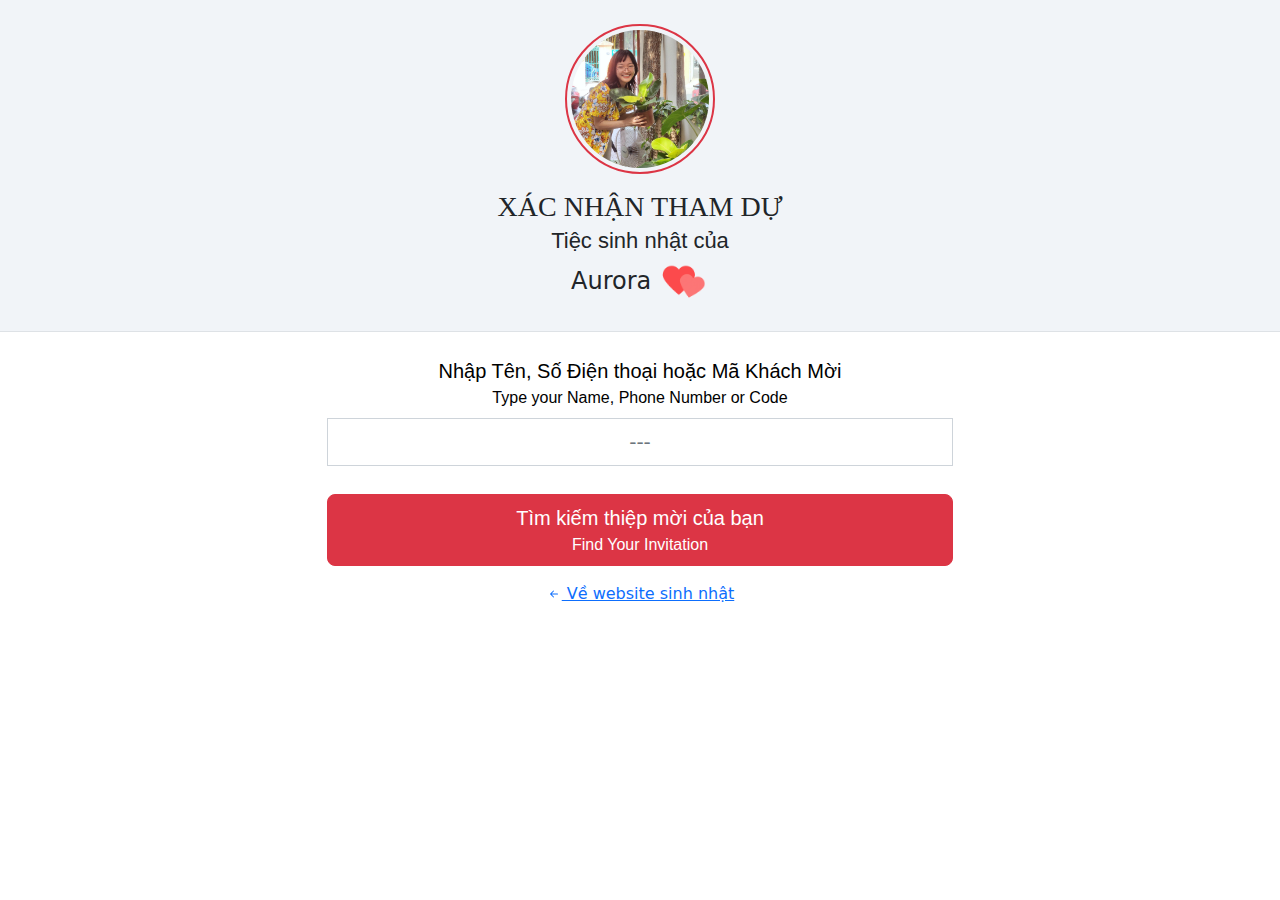
<file: rsvp.html>
<!doctype html>
<html lang="en">

<meta http-equiv="content-type" content="text/html;charset=UTF-8" /><!-- /Added by HTTrack -->

<head>
	<meta charset="utf-8">
	<meta name="author" content="Biihappy">
	<meta name="viewport" content="width=device-width, initial-scale=1.0, maximum-scale=1.0, user-scalable=no">
	<title>Aurora's Birthday</title>
	<link rel="shortcut icon" type="image/x-icon" href="../assets/images/icons/birthday.ico">
	<linkv href="https://fonts.googleapis.com/css2?family=Coiny&amp;family=Jura:wght@300&amp;family=MonteCarlo&amp;family=Tourney:wght@100&amp;display=swap" rel="stylesheet">
	<link href="./assets/css/bootstrap/bootstrap.min.css" rel="stylesheet" crossorigin="anonymous">
	<style>
		.container {
			max-width: 650px;
		}

		#search-form h1 {
			font-family: 'Jura', sans-serif;
			font-size: 30px;
			display: flex;
			align-items: center;
			justify-content: center;
			font-weight: bold;
			margin: 0;
		}

		#search-form h1 span {
			padding: 0 15px;
		}

		@media only screen and (max-width: 410px) {
			#search-form h1 {
				font-size: 30px !important;
			}
		}

		@media only screen and (max-width: 374px) {
			#search-form h1 {
				font-size: 22px !important;
			}
		}

		.error {
			color: red;
		}

		.bg-gray-200 {
			background-color: #f1f4f8 !important;
		}

		.bg-gray-300 {
			background-color: #d9e2ef !important;
		}

		.text-gray-700 {
			color: #506690 !important;
		}

		.form-select.is-invalid,
		.was-validated .form-select:invalid {
			border-color: #dc3545 !important;
		}
	</style>
	<script async src="https://www.googletagmanager.com/gtag/js?id=G-K9L0ZFE1PJ"></script>
	<script>window.dataLayer = window.dataLayer || []; function gtag() { dataLayer.push(arguments); } gtag('js', new Date()); gtag('config', 'G-K9L0ZFE1PJ');</script>
</head>

<body>
	<div class="border-bottom rounded-0 bg-gray-200 p-3 py-4">
		<div class="text-center m-auto" style="max-width:150px;">
			<img class="w-100 border p-1 border-2 rounded-circle border-danger" src="./assets/images/image1.jpg" />
		</div>
		<div>
			<h2 class="text-center mt-3 mb-0 fs-3 text-uppercase" style="font-family: 'Coiny', cursive;">Xác nhận tham dự</h2>
			<p class="text-center mb-0" style="font-family: 'Jura', sans-serif;font-size: 22px;">Tiệc sinh nhật của</p>
			<div class="d-flex flex-wrap align-items-center justify-content-center">
				<h1 class="mb-0 fs-4">Aurora <img height="50" src="./assets/images/icons/heart.gif"></h1>
			</div>
		</div>
	</div>
	<main class="container my-3">
		<div>
			<form id="search-form" method="post" class="mb-3 ">
				<div class="mt-2">
					<label class="p-2 text-center d-block text-black" for="name"
						style="font-family: 'Jura', sans-serif;font-size: 20px;">Nhập Tên, Số Điện thoại hoặc Mã Khách Mời
						<small class="d-block fs-6">Type your Name, Phone Number or Code</small>
					</label>
					<input type="text" id="name" name="name" class="form-control form-control-lg rounded-0 text-center" autocomplete="off" placeholder="---">
					<input type="hidden" name="search_type" value="2">
				</div>
				<div class="errors mt-1 text-danger text-center"></div>
				<input type="hidden" value="61990349db8f76231c132068" name="website_id">
				<button type="submit" class="btn btn-lg btn-danger text-center w-100 mt-4"
					style="font-family: 'Jura', sans-serif;">Tìm kiếm thiệp mời của bạn<small class="d-block fs-6">Find Your Invitation</small>
				</button>
			</form>
		</div>
		<div class="search-response-success d-none" style="font-family: 'Jura', sans-serif;">
			<form id="confirmation-form" method="post">
				<p class="fw-bold text-center fs-6">Tìm thấy bạn trong danh sách khách mời. Vui lòng chọn đúng tên của bạn để tiếp tục.</p>
				<div class="list-guest-container"></div>
			</form>
		</div>

		<div class="mb-3 search-response-error d-none" style="font-family: 'Jura', sans-serif;">
			<p class="fw-bold text-center fs-6 text-danger text-search-error-message"></p>
			<a class="btn btn-light fw-bold text-center fs-6 text-decoration-none scroll-free-confirm d-block"
				style="cursor:pointer;">Tiếp tục xác nhận
				<svg xmlns="http://www.w3.org/2000/svg" width="16" height="16" fill="currentColor"
					class="bi bi-arrow-right-short" viewBox="0 0 16 16">
					<path fill-rule="evenodd"
						d="M4 8a.5.5 0 0 1 .5-.5h5.793L8.146 5.354a.5.5 0 1 1 .708-.708l3 3a.5.5 0 0 1 0 .708l-3 3a.5.5 0 0 1-.708-.708L10.293 8.5H4.5A.5.5 0 0 1 4 8z" />
				</svg>
			</a>
			<a href="rsvp.html" class="fw-bold text-center fs-6 text-decoration-none scroll-search-form d-none"
				style="cursor:pointer;"><svg xmlns="http://www.w3.org/2000/svg" width="16" height="16"
					fill="currentColor" class="bi bi-arrow-left-short" viewBox="0 0 16 16">
					<path fill-rule="evenodd"
						d="M12 8a.5.5 0 0 1-.5.5H5.707l2.147 2.146a.5.5 0 0 1-.708.708l-3-3a.5.5 0 0 1 0-.708l3-3a.5.5 0 1 1 .708.708L5.707 7.5H11.5a.5.5 0 0 1 .5.5z" />
				</svg>
				Trở về </a>
		</div>
		<div>
			<form id="free-confirm-form" method="POST" class="d-none">
				<div class="row gx-3">
					<div class="col-12 col-md-6 mb-3">
						<div class="form-floating">
							<input type="text" class="form-control" id="name" name="name"
								placeholder="Nhập tên của bạn">
							<label for="name">Nhập tên của bạn</label>
						</div>
					</div>
					<div class="col-12 col-md-6 mb-3">
						<div class="form-floating">
							<input type="text" class="form-control" id="phone" name="phone"
								placeholder="Nhập số điện thoại của bạn">
							<label for="phone">Nhập số điện thoại của bạn</label>
						</div>
					</div>
				</div>

				<div class="mb-3 border border-gray-300 rounded p-3 pb-2">
					<p class="fw-bold text-secondary">Chọn sự kiện tham dự</p>
					<div class="form-check d-inline-block me-4 mb-2">
						<input id="61990349db8f76231c132064" class="form-check-input" type="checkbox"
							value="61990349db8f76231c132064" name="event_ids[]">
						<label for="61990349db8f76231c132064" class="form-check-label">Aurora's Birthday Party</label>
					</div>
				</div>
				<div id="event-61990349db8f76231c132064"
					class="event-question mb-3 border p-3 pb-1 rounded bg-gray-300 d-none">
					<p class="fw-bold text-gray-700">Xác nhận sự kiện: Aurora's Birthday Party</p>
					<div class="mb-3">
						<!--<label class="form-label">Có tham dự không:</label>-->
						<select class="form-select py-3 text-secondary border-white" name="attendance_status[]"
							data-event-id="61990349db8f76231c132064">
							<option value="">Bạn sẽ tham gia chứ?</option>
							<option value="0">Chưa xác định trước được</option>
							<option value="1">Tôi sẽ tham gia</option>
							<option value="2">Tôi không Tham gia được</option>
						</select>
					</div>
					<div class="mb-3">
						<!--<label for="di-cung-ai" class="form-label">Đi cùng ai:</label>-->
						<select class="form-select py-3 text-secondary border-white" name="plus_ones[]"
							data-event-id="61990349db8f76231c132064">
							<option value="">Bạn có người đi cùng không?</option>
							<option value="0">Tôi đi một mình</option>
							<option value="1">Đi cùng 1 người</option>
							<option value="2">Đi cùng 2 người</option>
							<option value="3">Đi cùng 3 người</option>
							<option value="4">Đi cùng 4 người</option>
							<option value="5">Đi cùng 5 người</option>
						</select>
					</div>
					<div class="row-guest-questions" data-event-id="61990349db8f76231c132064">
						<div class="mb-3 guest-question-content" style="margin-bottom: 10px;">
							<select class="form-select py-3 text-secondary border-white guest-question"
								data-is-required="2" data-type="2" data-question-id="657fce258b082d87ea050657"
								name="guest_question_index_1[]" style="margin-top: 4px;">
								<option value="">Bạn có đăng ký vé xe không?</option>
								<option value="657fce258b082d87ea050655">có</option>
								<option value="657fce258b082d87ea050656">không</option>
							</select>
						</div>
					</div>
				</div>

				<div class="commonerror text-danger" style="display:none;">
					<img
						src="data:image/svg+xml,%3csvg xmlns='http://www.w3.org/2000/svg' viewBox='0 0 12 12' width='18' height='18' fill='none' stroke='%23dc3545'%3e%3ccircle cx='6' cy='6' r='4.5'/%3e%3cpath stroke-linejoin='round' d='M5.8 3.6h.4L6 6.5z'/%3e%3ccircle cx='6' cy='8.2' r='.6' fill='%23dc3545' stroke='none'/%3e%3c/svg%3e" />
					Vui lòng nhập tên, số điện thoại hoặc mã khách mời của bạn!
				</div>
				<div class="is_premium_error text-danger" style="display:none;">
					<img
						src="data:image/svg+xml,%3csvg xmlns='http://www.w3.org/2000/svg' viewBox='0 0 12 12' width='18' height='18' fill='none' stroke='%23dc3545'%3e%3ccircle cx='6' cy='6' r='4.5'/%3e%3cpath stroke-linejoin='round' d='M5.8 3.6h.4L6 6.5z'/%3e%3ccircle cx='6' cy='8.2' r='.6' fill='%23dc3545' stroke='none'/%3e%3c/svg%3e" />
					<span>Vui lòng nâng cấp lên gói VIP, để thêm khách mời!</span>
				</div>
				<input type="hidden" value="61990349db8f76231c132068" name="website_id">
				<button type="submit" class="btn btn-lg btn-danger text-center w-100 mt-2"
					style="font-family: 'Jura', sans-serif;">Xác nhận<small class="d-block fs-6">Confirm</small>
				</button>
			</form>
		</div>
		<div>
			<div class="row gx-3 mt-3">
				<a href="index.html" class="text-center">
					<svg xmlns="http://www.w3.org/2000/svg" width="16" height="16" fill="currentColor"
						class="bi bi-arrow-left-short" viewBox="0 0 16 16">
						<path fill-rule="evenodd"
							d="M12 8a.5.5 0 0 1-.5.5H5.707l2.147 2.146a.5.5 0 0 1-.708.708l-3-3a.5.5 0 0 1 0-.708l3-3a.5.5 0 1 1 .708.708L5.707 7.5H11.5a.5.5 0 0 1 .5.5z" />
					</svg>
					Về website sinh nhật
				</a>
			</div>
		</div>
	</main>
	<script src="./assets/js/rsvpScript7625.js"></script>
	<script>
		var webroot = 'index.html';
		var events = JSON.parse('{"61990349db8f76231c132064":"L\u1ec4 C\u01af\u1edaI NH\u00c0 N\u1eee","61990349db8f76231c132065":"TI\u1ec6C C\u01af\u1edaI NH\u00c0 N\u1eee","61990349db8f76231c132066":"L\u1ec4 C\u01af\u1edaI NH\u00c0 NAM","63842aaa99d79a0fe97294c5":"TI\u1ec6C C\u01af\u1edaI NH\u00c0 NAM"}');
		var is_premium = '1';
		if ($("#search-form").length) {
			$("#search-form").validate({
				errorLabelContainer: $("#search-form div.errors"),
				rules: {
					name: {
						required: true,
					},
				},
				messages: {
					name: {
						required: "Vui lòng nhập tên, số điện thoại hoặc mã khách mời của bạn!",
					}
				},
				submitHandler: function (form) {
					$("#search-form").find('button[type="submit"').attr('disabled', 'disabled');
					$.ajax({
						type: "GET",
						url: "https://preview.iwedding.info/search-guests",
						cache: false,
						contentType: false,
						processData: false,
						data: $(form).serialize(),
						success: function (res) {
							if (!res.error) {
								let data = res.data;
								let html = '';
								data.forEach((element) => {
									let guestSubInfo = '';
									let guestSubInfoArr = [];
									if (element.code) {
										guestSubInfoArr.push('Mã khách: ' + element.code);
									}
									if (element.phone) {
										guestSubInfoArr.push(element.phone);
									}
									if (element.email) {
										guestSubInfoArr.push(element.email);
									}
									if (events[element.event_id] !== undefined) {
										guestSubInfoArr.push("Sự kiện: Aurora's Birthday Party");
									}

									if (guestSubInfoArr.length > 0) {
										guestSubInfo = ' <small class="text-muted">( ' + guestSubInfoArr.join(' - ') + ' )</small>';
									}

									html += `<div class="p-3 border mb-2 rounded position-relative"><div class="form-check">
                                                <input class="form-check-input" type="radio" data-website-id="${element.website_id.$oid}" name="guestID" id="${element._id.$oid}" value="${element._id.$oid}">
                                                <label class="form-check-label fw-semibold" for="${element._id.$oid}">${element.name}${guestSubInfo}</label>
                                            </div><label class="position-absolute w-100 h-100 top-0 start-0" role="button" for="${element._id.$oid}"></label></div>`;
								});
								html += ` <button type="submit" class="mt-2 btn btn-dark search-id disabled w-100 btn-lg">Xem thiệp mời và xác nhận</button>`;
								$('.list-guest-container').html(html);
								$('.search-response-success').removeClass('d-none');
								$('.search-response-error').addClass('d-none');
								$('html, body').animate({
									scrollTop: $(".list-guest-container").offset().top
								}, 200);
							} else {
								$('.search-response-error p').html('Không tìm thấy bạn trong danh sách khách mời. Vui lòng thử thay đổi cách nhập tên và tìm kiếm lại lần nữa, hoặc liên hệ với cô dâu và chú rể.');
								$('.search-response-error').removeClass('d-none');
								$('.search-response-success').addClass('d-none');
								$('html, body').animate({
									scrollTop: $(".search-response-error").offset().top
								}, 200);
							}
						},
						complete: function () {
							$("#search-form").find('button[type="submit"').removeAttr('disabled');
						}
					});
					return false;
				}
			});
		}

		if ($("#free-confirm-form").length) {
			$("#free-confirm-form").on('submit', function (event) {
				event.preventDefault();
				let isCorrect = true;
				let guestQuestions = [];
				let name = $("#free-confirm-form").find('input[name="name"]').val();
				let email = $("#free-confirm-form").find('input[name="email"]').val();
				let phone = $("#free-confirm-form").find('input[name="phone"]').val();
				let website_id = $("#free-confirm-form").find('input[name="website_id"]').val();
				if (name == '') {
					$("#free-confirm-form").find('input[name="name"]').addClass('is-invalid');
					isCorrect = false;
				}
				$('.event-question').each(function (index, element) {
					if (!$(element).hasClass('d-none')) {
						let guestQuestion = [];
						let eventID = '';
						$(element).find('.row-guest-questions .guest-question-content').each(function (index, formControlElement) {
							eventID = $(formControlElement).parents('.row-guest-questions').data('event-id');
							let guestQuestionElements = $(formControlElement).children('.guest-question');
							let isRequired = guestQuestionElements.data('is-required');
							let value = guestQuestionElements.val();
							guestQuestion.push({
								'type': guestQuestionElements.data('type'),
								'question_id': guestQuestionElements.data('question-id'),
								'result': value,
							});
							if (!value && isRequired == 1 && !guestQuestionElements.prop('disabled')) {
								if (guestQuestionElements.prop("tagName") == 'SELECT') {
									guestQuestionElements.addClass('is-invalid');
								} else {
									$(formControlElement).addClass('is-invalid');
								}
								isCorrect = false;
							} else {
								if (guestQuestionElements.prop("tagName") == 'SELECT') {
									guestQuestionElements.removeClass('is-invalid');
								} else {
									$(formControlElement).removeClass('is-invalid');
								}
							}
						});
						guestQuestions.push({
							[eventID]: guestQuestion
						});
					}
				});
				let event_ids = $("#free-confirm-form").find('input[name="event_ids[]"]:checked').map(function () {
					return $(this).val();
				}).get();

				if (event_ids.length <= 0) {
					$("#free-confirm-form").find('input[name="event_ids[]"]').addClass('is-invalid');
					isCorrect = false;
				}

				$("#free-confirm-form").find('select[name="attendance_status[]"]').each(function (index, element) {
					if (!$(element).closest(".event-question").hasClass("d-none") && $(element).val() == '') {
						$(element).addClass('is-invalid');
						isCorrect = false;
					}
				});

				if (!isCorrect) {
					$("div.commonerror").show();
					$('.is_premium_error').hide();
					return false;
				} else {
					$("div.commonerror").hide();
					$('.is_premium_error').hide();
				}

				let plus_ones = $("#free-confirm-form").find('select[name="plus_ones[]"]').map(function (index, element) {
					if (!$(element).closest(".event-question").hasClass("d-none")) {
						return $(this).val();
					}
				}).get();
				let attendance_status = $("#free-confirm-form").find('select[name="attendance_status[]"]').map(function (index, element) {
					if (!$(element).closest(".event-question").hasClass("d-none") && $(element).val() !== '') {
						return $(this).val();
					}
				}).get();
				$.ajax({
					type: "POST",
					url: "https://preview.iwedding.info/free-confirm",
					data: {
						name: name,
						email: email,
						website_id: website_id,
						plus_ones: plus_ones,
						phone: phone,
						attendance_status: attendance_status,
						event_ids: event_ids,
						is_premium: is_premium,
						guest_questions: guestQuestions,
					},
					beforeSend: function () {
						$("#free-confirm-form").find('button[type="submit"').attr('disabled', 'disabled');
					},
					success: function (res) {
						if (!res.error) {
							$("#free-confirm-form").html(`<p class="text-center fs-5">
                            <svg width="17px" height="17px" viewBox="0 0 17 17" version="1.1" xmlns="http://www.w3.org/2000/svg" xmlns:xlink="http://www.w3.org/1999/xlink" class="ng-scope"><title>F28A5059-2988-42E8-A07D-911419DD80B1</title><desc>Created with sketchtool.</desc><defs></defs><g id="Page-1" stroke="none" stroke-width="1" fill="none" fill-rule="evenodd"><g id="Guest-List---Add-Inline-Dialogs" transform="translate(-730.000000, -252.000000)" fill="#78CC61"><g id="dialog" transform="translate(690.000000, 216.000000)"><g id="message" transform="translate(40.000000, 26.000000)"><path d="M8.5,10 C3.80553623,10 0,13.8055362 0,18.5 C0,23.1944638 3.80553623,27 8.5,27 C13.1944638,27 17,23.1944638 17,18.5 C17,13.8055362 13.1944638,10 8.5,10 Z M12.5538841,14.7117101 L13.5931014,15.7627536 C11.2406957,18.1151594 8.88878261,20.4670725 6.53686957,22.8194783 C5.50307246,21.7625217 4.45202899,20.7233043 3.40689855,19.6781739 L4.44611594,18.6384638 L6.53686957,20.7287246 L12.5538841,14.7117101 Z" id="icon-green-success"></path></g></g></g></g></svg>` +
								'Xác nhận thành công. Xin chân thành cảm ơn quý khách!' + '</p>');
						} else {
							if (is_premium == 0) {
								$("div.commonerror").hide();
								$('.is_premium_error > span').html(res.message);
								$('.is_premium_error').show();
							}
						}
					},
					complete: function () {
						$("#free-confirm-form").find('button[type="submit"').removeAttr('disabled');
					},
					error: function () {
						$("#free-confirm-form").find('button[type="submit"').removeAttr('disabled');
					}
				});
			});

			$(document).on('change', 'input[name="event_ids[]"]', function (event) {
				let _this = $(this);
				$('#event-' + _this.val()).toggleClass('d-none', !_this.is(":checked"));
				$('#event-' + _this.val()).find('select').toggleClass('ignore', !_this.is(":checked"));
			});

			$("input[name='name']").on('input', function () {
				if ($(this).val() !== '') {
					$(this).removeClass('is-invalid');
				} else {
					$(this).addClass('is-invalid');
				}
			});

			$("input[name='event_ids[]']").on('change', function () {
				if ($("input[name='event_ids[]:checked']").length <= 0) {
					$("input[name='event_ids[]']").removeClass('is-invalid');
				} else {
					$("input[name='event_ids[]']").addClass('is-invalid');
				}
			});

			$("select[name='attendance_status[]'], select.guest-question").on('change', function () {
				if ($(this).val() !== '') {
					$(this).removeClass('is-invalid');
				} else {
					$(this).addClass('is-invalid');
				}
			});

			$(document).on('change', 'input[name="event_ids[]"]', function (event) {
				let _this = $(this);
				$('#event-' + _this.val()).toggleClass('d-none', !_this.is(":checked"));
				$('#event-' + _this.val()).find('select').toggleClass('ignore', !_this.is(":checked"));
			});
		}

		$(document).on('click', '.form-check-input', function (event) {
			if ($('.search-id').hasClass('disabled')) {
				$('.search-id').removeClass('disabled');
			}
		});

		$(document).on('submit', '#confirmation-form', function (event) {
			event.preventDefault();
			var guestID = $(this).find('input[name="guestID"]:checked').val();
			window.location.href = '/Aurora-birthday/invitation/index.html';
			return false;
		});

		$(document).on('click', '.scroll-free-confirm', function (event) {
			$("#free-confirm-form").removeClass('d-none');
			$(".scroll-search-form").removeClass('d-none');
			$("#search-form").addClass('d-none');
			$(".scroll-free-confirm").addClass('d-none');
			$(".text-search-error-message").addClass('d-none');
		});

		$(window).on('load', function (event) {
			event.preventDefault();
		});

		$("select[name='attendance_status[]']").on('change', function () {
			let eventQuestion = $(this).closest(".event-question");
			let plusOnes = eventQuestion.find("select[name='plus_ones[]']");

			if ($(this).val() == 1) {
				plusOnes.prop('disabled', false);
				checkAttendanceStatus(eventQuestion, true);
			} else {
				plusOnes.removeClass("border-danger");
				plusOnes.prop('disabled', true);
				plusOnes.val(plusOnes.find('option:first').val());
				checkAttendanceStatus(eventQuestion, false);
			}
		});
		function checkAttendanceStatus(eventQuestion, status) {
			eventQuestion.find('.row-guest-questions .guest-question-content').each(function (index, formControlElement) {
				let guestQuestionElements = $(formControlElement).children('.guest-question');
				if (!status) {
					guestQuestionElements.prop('disabled', true);
					guestQuestionElements.removeClass("border-danger");
					$(formControlElement).removeClass('is-invalid');
					guestQuestionElements.removeClass('is-invalid');
					switch (guestQuestionElements.prop('tagName')) {
						case "TEXTAREA":
						case "INPUT":
							guestQuestionElements.val('');
							break;
						case "SELECT":
							guestQuestionElements.val(guestQuestionElements.find('option:first').val());
							break;
						default:
							guestQuestionElements.val('');
							break;
					}
				} else {
					guestQuestionElements.prop('disabled', false);
				}
			});
		}
	</script>
</body>

</html>
</file>
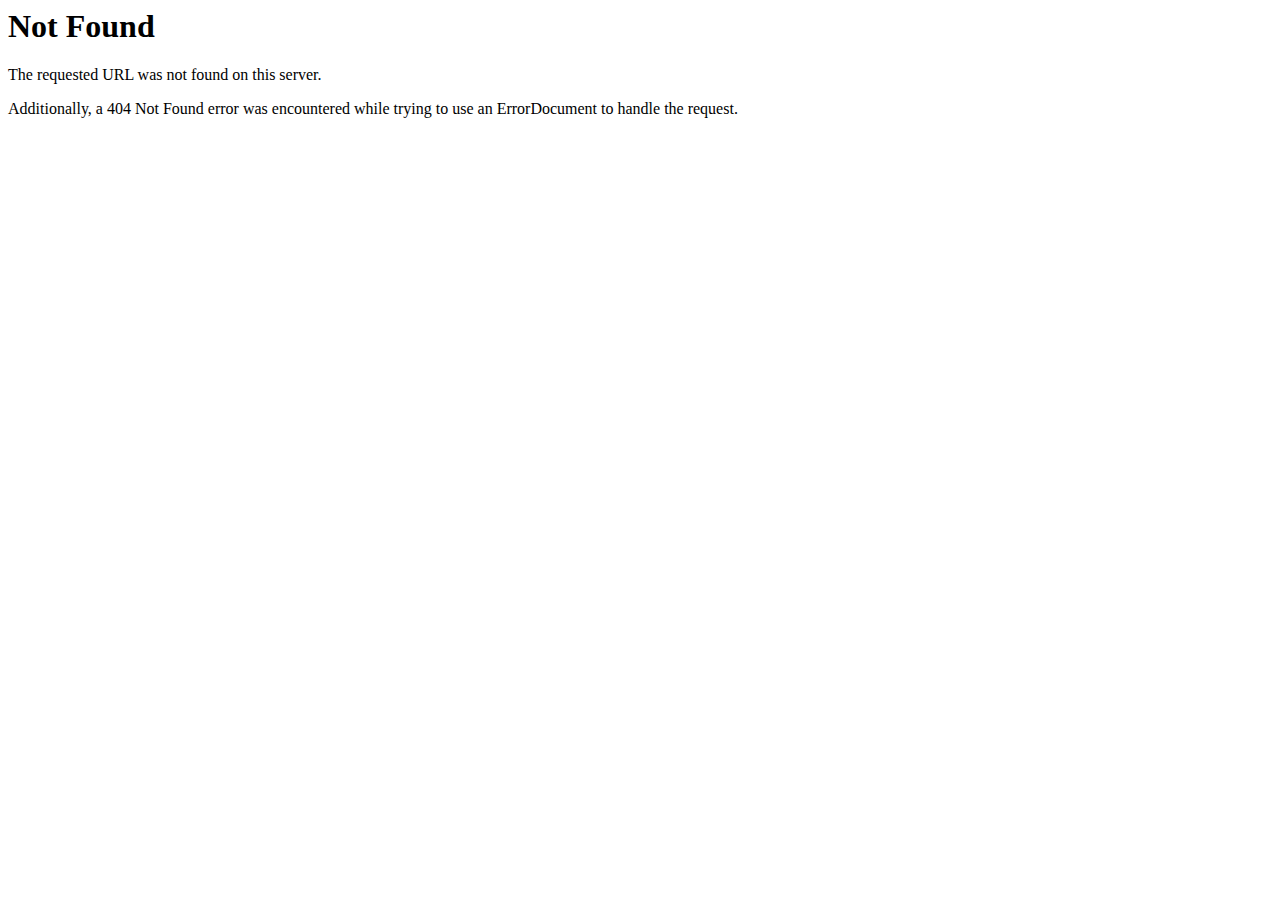
<file: assets/css/owl.video.play.html>
<!DOCTYPE HTML PUBLIC "-//IETF//DTD HTML 2.0//EN">
<html>
<!-- Mirrored from preview.iwedding.info/templates/template19/css/owl.video.play.html by HTTrack Website Copier/3.x [XR&CO'2014], Tue, 07 May 2024 23:28:00 GMT -->
<head>
<title>404 Not Found</title>
</head><body>
<h1>Not Found</h1>
<p>The requested URL was not found on this server.</p>
<p>Additionally, a 404 Not Found
error was encountered while trying to use an ErrorDocument to handle the request.</p>
</body>
<!-- Mirrored from preview.iwedding.info/templates/template19/css/owl.video.play.html by HTTrack Website Copier/3.x [XR&CO'2014], Tue, 07 May 2024 23:28:00 GMT -->
</html>
</file>
